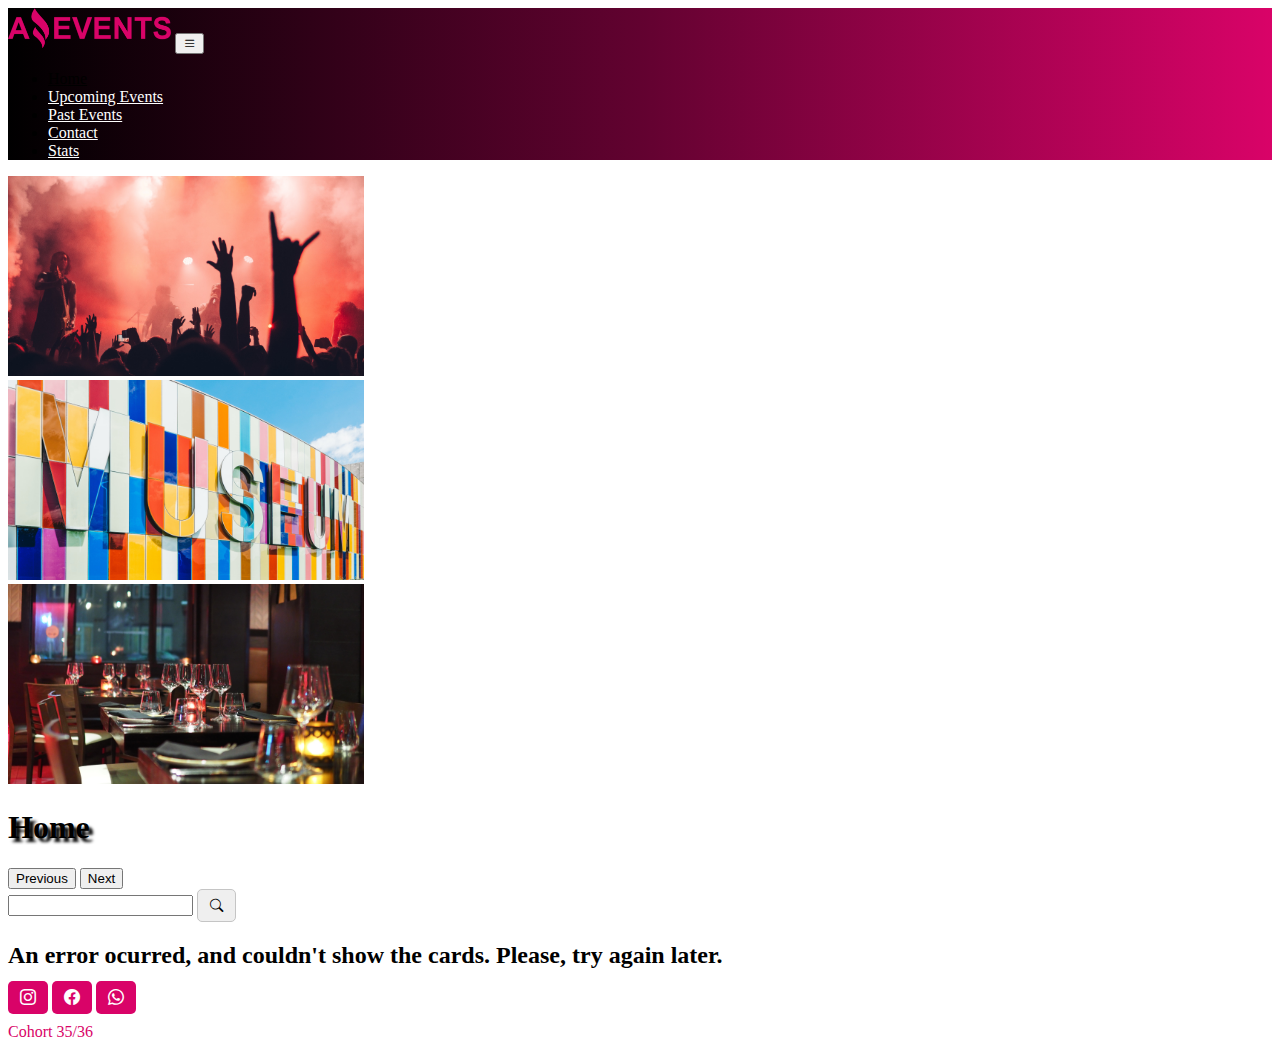
<file: index.html>
<!DOCTYPE html>
<html lang="en" class="h-100">
  <head>
    <meta charset="UTF-8" />
    <meta http-equiv="X-UA-Compatible" content="IE=edge" />
    <meta name="viewport" content="width=device-width, initial-scale=1.0" />
    <title>Amazing events</title>
    <link
      href="https://cdn.jsdelivr.net/npm/bootstrap@5.2.1/dist/css/bootstrap.min.css"
      rel="stylesheet"
      integrity="sha384-iYQeCzEYFbKjA/T2uDLTpkwGzCiq6soy8tYaI1GyVh/UjpbCx/TYkiZhlZB6+fzT"
      crossorigin="anonymous"
    />
    <link
      rel="stylesheet"
      href="https://cdn.jsdelivr.net/npm/bootstrap-icons@1.9.1/font/bootstrap-icons.css"
    />
    <link rel="stylesheet" href="./assets/styles/style.css" />
    <link rel="shortcut icon" href="favicon.ico" type="image/x-icon" />
  </head>
  <body class="d-flex flex-column h-100 bg-light">
    <!-- HEADER -->
    <header>
      <!-- Navbar -->
      <nav class="navbar navbar-expand-lg bg-gradient-pink">
        <div class="container-fluid">
          <a class="navbar-brand" href="#"
            ><img src="./assets/img/logo_amazing_events.png" height="40px"
          /></a>
          <button
            class="navbar-toggler border border-light border-2"
            type="button"
            data-bs-toggle="collapse"
            data-bs-target="#navbarSupportedContent"
            aria-controls="navbarSupportedContent"
            aria-expanded="false"
            aria-label="Toggle navigation"
          >
            <i class="bi bi-list fs-2 text-white"></i>
          </button>
          <div
            class="collapse navbar-collapse justify-content-end"
            id="navbarSupportedContent"
          >
            <ul class="navbar-nav mb-2 mb-lg-0">
              <li class="nav-item me-0 me-lg-3">
                <a
                  class="nav-link btn btn-outline-light fw-semibold border border-2 active rounded-0"
                  aria-current="page"
                  href="#"
                  >Home</a
                >
              </li>
              <li class="nav-item me-0 me-lg-3">
                <a
                  class="nav-link btn btn-outline-light fw-semibold border border-2 rounded-0"
                  href="./upcoming-events.html"
                  >Upcoming Events</a
                >
              </li>
              <li class="nav-item me-0 me-lg-3">
                <a
                  class="nav-link btn btn-outline-light fw-semibold border border-2 rounded-0"
                  href="./past-events.html"
                  >Past Events</a
                >
              </li>
              <li class="nav-item me-0 me-lg-3">
                <a
                  class="nav-link btn btn-outline-light fw-semibold border border-2 rounded-0"
                  href="./contact.html"
                  >Contact</a
                >
              </li>

              <li class="nav-item me-0 me-lg-3">
                <a
                  class="nav-link btn btn-outline-light fw-semibold border border-2 rounded-0"
                  href="./stats.html"
                  >Stats</a
                >
              </li>
            </ul>
          </div>
        </div>
      </nav>

      <!-- Carrousel --->
      <div
        id="carouselBannerControls"
        class="carousel slide"
        data-bs-ride="carousel"
      >
        <div class="carousel-inner">
          <div class="carousel-item active">
            <img
              src="./assets/img/banner-concierto.jpg"
              class="d-block w-100"
              alt="rock concert"
            />
          </div>
          <div class="carousel-item">
            <img
              src="./assets/img/banner-museo.jpg"
              class="d-block w-100"
              alt="Museum"
            />
          </div>
          <div class="carousel-item">
            <img
              src="./assets/img/banner-restaurant.jpg"
              class="d-block w-100"
              alt="Restaurant"
            />
          </div>
          <h1
            class="position-absolute top-50 start-50 translate-middle text-white text-shadow-black"
          >
            Home
          </h1>
        </div>
        <button
          class="carousel-control-prev"
          type="button"
          data-bs-target="#carouselBannerControls"
          data-bs-slide="prev"
        >
          <span class="carousel-control-prev-icon" aria-hidden="true"></span>
          <span class="visually-hidden">Previous</span>
        </button>
        <button
          class="carousel-control-next"
          type="button"
          data-bs-target="#carouselBannerControls"
          data-bs-slide="next"
        >
          <span class="carousel-control-next-icon" aria-hidden="true"></span>
          <span class="visually-hidden">Next</span>
        </button>
      </div>
    </header>
    <!-- MAIN -->
    <main class="flex-grow-1 container py-4">
      <!-- Form -->
      <div class="row mb-5">
        <!-- Checkboxs -->
        <div
          id="js-checkbox-container"
          class="col-md-8 d-flex flex-wrap gap-1 mb-3"
        ></div>
        <!-- Search -->
        <div class="col">
          <div class="input-group">
            <input
              type="text"
              name="search"
              class="form-control"
              id="js-search-input"
            />
            <button class="btn-outline-pink" id="js-search-button">
              <i class="bi bi-search"></i>
            </button>
          </div>
        </div>
      </div>
      <!-- Cards -->
      <div
        class="row row-cols-1 row-cols-md-2 row-cols-lg-3 row-cols-xl-4 g-4 mb-5"
        id="card-container"
      ></div>
    </main>
    <!-- FOOTER -->
    <footer class="bg-dark py-3">
      <nav class="navbar">
        <div class="container-fluid g-3">
          <div class="mb-3 mb-sm-0">
            <a href="#" class="btn-pink fs-5 rounded-circle"
              ><i class="bi bi-instagram text-white"></i
            ></a>
            <a href="#" class="btn-pink fs-5 rounded-circle mx-4"
              ><i class="bi bi-facebook text-white"></i
            ></a>
            <a href="#" class="btn-pink fs-5 rounded-circle"
              ><i class="bi bi-whatsapp text-white"></i
            ></a>
          </div>
          <p class="fs-5 my-auto text-pink">Cohort 35/36</p>
        </div>
      </nav>
    </footer>
    <script
      src="https://cdn.jsdelivr.net/npm/bootstrap@5.2.1/dist/js/bootstrap.bundle.min.js"
      integrity="sha384-u1OknCvxWvY5kfmNBILK2hRnQC3Pr17a+RTT6rIHI7NnikvbZlHgTPOOmMi466C8"
      crossorigin="anonymous"
    ></script>
    <script src="./assets/js/home.js"></script>
  </body>
</html>
</file>
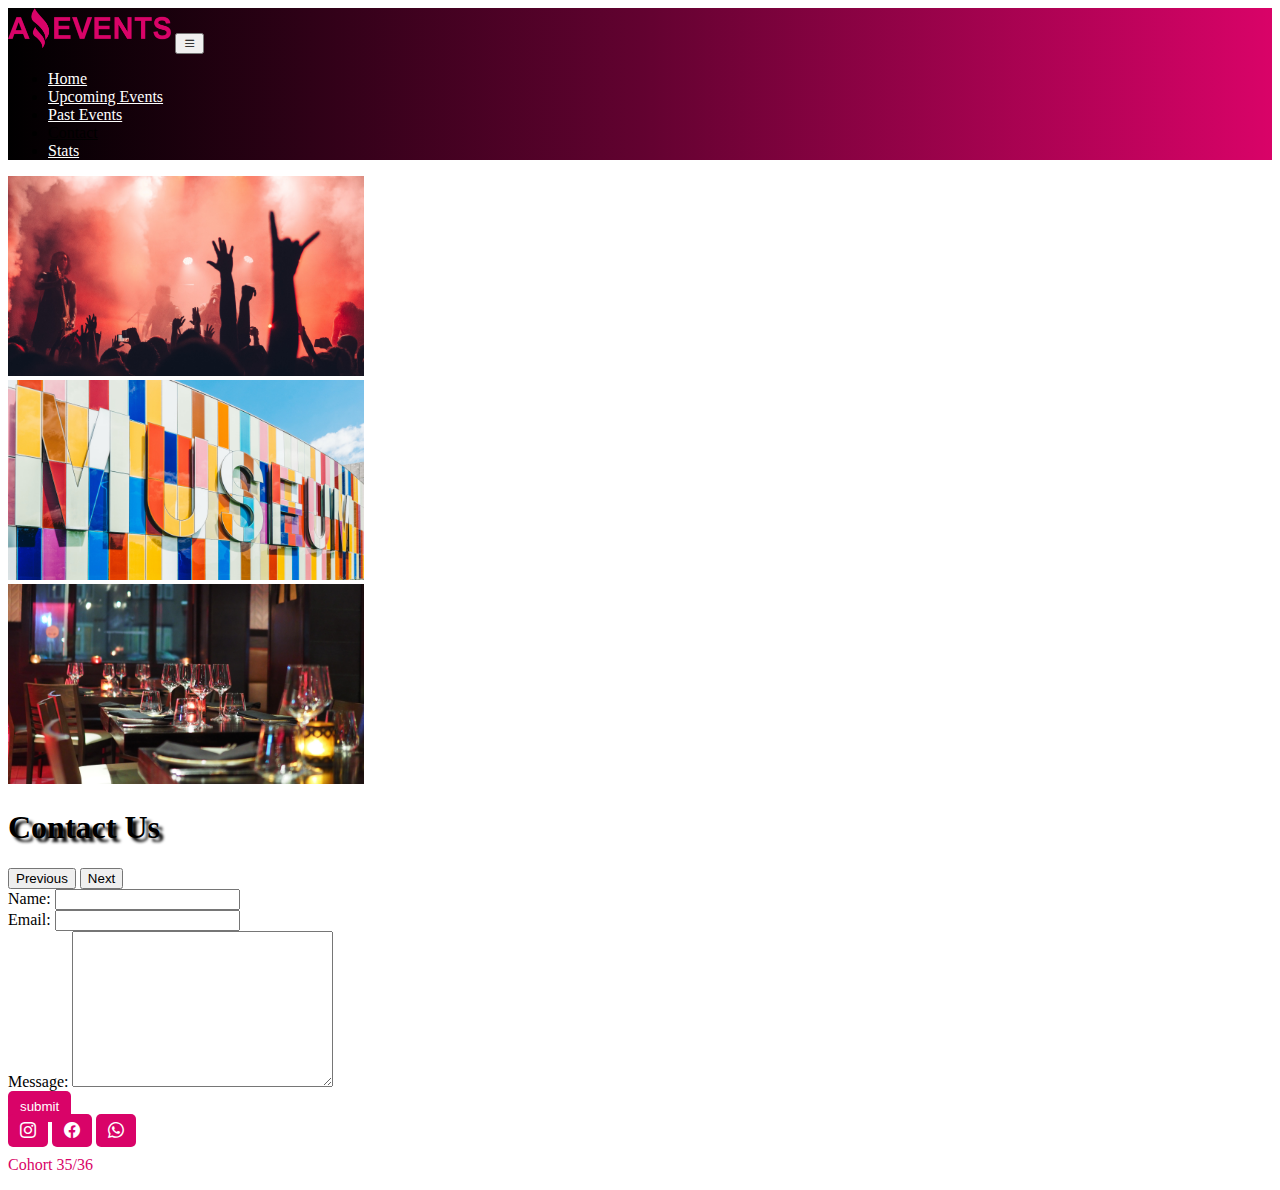
<file: contact.html>
<!DOCTYPE html>
<html lang="en" class="h-100">
  <head>
    <meta charset="UTF-8" />
    <meta http-equiv="X-UA-Compatible" content="IE=edge" />
    <meta name="viewport" content="width=device-width, initial-scale=1.0" />
    <title>Contact</title>
    <link
      href="https://cdn.jsdelivr.net/npm/bootstrap@5.2.1/dist/css/bootstrap.min.css"
      rel="stylesheet"
      integrity="sha384-iYQeCzEYFbKjA/T2uDLTpkwGzCiq6soy8tYaI1GyVh/UjpbCx/TYkiZhlZB6+fzT"
      crossorigin="anonymous"
    />
    <link
      rel="stylesheet"
      href="https://cdn.jsdelivr.net/npm/bootstrap-icons@1.9.1/font/bootstrap-icons.css"
    />
    <link rel="stylesheet" href="./assets/styles/style.css" />
    <link rel="shortcut icon" href="favicon.ico" type="image/x-icon" />
  </head>
  <body class="d-flex flex-column h-100 bg-light">
    <!-- HEADER -->
    <header>
      <!-- Navbar -->
      <nav class="navbar navbar-expand-lg bg-gradient-pink">
        <div class="container-fluid">
          <a class="navbar-brand" href="./index.html"
            ><img src="./assets/img/logo_amazing_events.png" height="40px"
          /></a>
          <button
            class="navbar-toggler border border-light border-2"
            type="button"
            data-bs-toggle="collapse"
            data-bs-target="#navbarSupportedContent"
            aria-controls="navbarSupportedContent"
            aria-expanded="false"
            aria-label="Toggle navigation"
          >
            <i class="bi bi-list fs-2 text-white"></i>
          </button>
          <div
            class="collapse navbar-collapse justify-content-end"
            id="navbarSupportedContent"
          >
            <ul class="navbar-nav mb-2 mb-lg-0">
              <li class="nav-item me-0 me-lg-3">
                <a
                  class="nav-link btn btn-outline-light fw-semibold border border-2 rounded-0"
                  href="./index.html"
                  >Home</a
                >
              </li>
              <li class="nav-item me-0 me-lg-3">
                <a
                  class="nav-link btn btn-outline-light fw-semibold border border-2 rounded-0"
                  href="./upcoming-events.html"
                  >Upcoming Events</a
                >
              </li>
              <li class="nav-item me-0 me-lg-3">
                <a
                  class="nav-link btn btn-outline-light fw-semibold border border-2 rounded-0"
                  href="./past-events.html"
                  >Past Events</a
                >
              </li>
              <li class="nav-item me-0 me-lg-3">
                <a
                  class="nav-link btn btn-outline-light fw-semibold border border-2 active rounded-0"
                  aria-current="page"
                  href="#"
                  >Contact</a
                >
              </li>

              <li class="nav-item me-0 me-lg-3">
                <a
                  class="nav-link btn btn-outline-light fw-semibold border border-2 rounded-0"
                  href="./stats.html"
                  >Stats</a
                >
              </li>
            </ul>
          </div>
        </div>
      </nav>

      <!-- Carrousel --->
      <div
        id="carouselBannerControls"
        class="carousel slide"
        data-bs-ride="carousel"
      >
        <div class="carousel-inner">
          <div class="carousel-item active">
            <img
              src="./assets/img/banner-concierto.jpg"
              class="d-block w-100"
              alt="rock concert"
            />
          </div>
          <div class="carousel-item">
            <img
              src="./assets/img/banner-museo.jpg"
              class="d-block w-100"
              alt="Museum"
            />
          </div>
          <div class="carousel-item">
            <img
              src="./assets/img/banner-restaurant.jpg"
              class="d-block w-100"
              alt="Restaurant"
            />
          </div>
          <h1
            class="position-absolute top-50 start-50 translate-middle text-white text-shadow-black"
          >
            Contact Us
          </h1>
        </div>
        <button
          class="carousel-control-prev"
          type="button"
          data-bs-target="#carouselBannerControls"
          data-bs-slide="prev"
        >
          <span class="carousel-control-prev-icon" aria-hidden="true"></span>
          <span class="visually-hidden">Previous</span>
        </button>
        <button
          class="carousel-control-next"
          type="button"
          data-bs-target="#carouselBannerControls"
          data-bs-slide="next"
        >
          <span class="carousel-control-next-icon" aria-hidden="true"></span>
          <span class="visually-hidden">Next</span>
        </button>
      </div>
    </header>
    <!-- MAIN -->
    <main class="flex-grow-1 container py-4">
      <form action="" class="w-75 mx-auto">
        <div class="mb-2">
          <label for="inputName" class="form-label">Name:</label>
          <input type="text" id="inputName" name="name" class="form-control" />
        </div>
        <div class="mb-2">
          <label for="inputEmail" class="form-label">Email:</label>
          <input
            type="email"
            id="inputEmail"
            name="email"
            class="form-control"
          />
        </div>
        <div class="mb-2">
          <label for="messageText" class="form-label">Message:</label>
          <textarea
            name="messageText"
            id="messageText"
            class="form-control"
            cols="30"
            rows="10"
          ></textarea>
        </div>

        <button type="submit" class="btn-pink d-block ms-auto">submit</button>
      </form>
    </main>
    <!-- FOOTER -->
    <footer class="bg-dark py-3">
      <nav class="navbar">
        <div class="container-fluid g-3">
          <div class="mb-3 mb-sm-0">
            <a href="#" class="btn-pink fs-5 rounded-circle"
              ><i class="bi bi-instagram text-white"></i
            ></a>
            <a href="#" class="btn-pink fs-5 rounded-circle mx-4"
              ><i class="bi bi-facebook text-white"></i
            ></a>
            <a href="#" class="btn-pink fs-5 rounded-circle"
              ><i class="bi bi-whatsapp text-white"></i
            ></a>
          </div>
          <p class="fs-5 my-auto text-pink">Cohort 35/36</p>
        </div>
      </nav>
    </footer>
    <script
      src="https://cdn.jsdelivr.net/npm/bootstrap@5.2.1/dist/js/bootstrap.bundle.min.js"
      integrity="sha384-u1OknCvxWvY5kfmNBILK2hRnQC3Pr17a+RTT6rIHI7NnikvbZlHgTPOOmMi466C8"
      crossorigin="anonymous"
    ></script>
  </body>
</html>
</file>
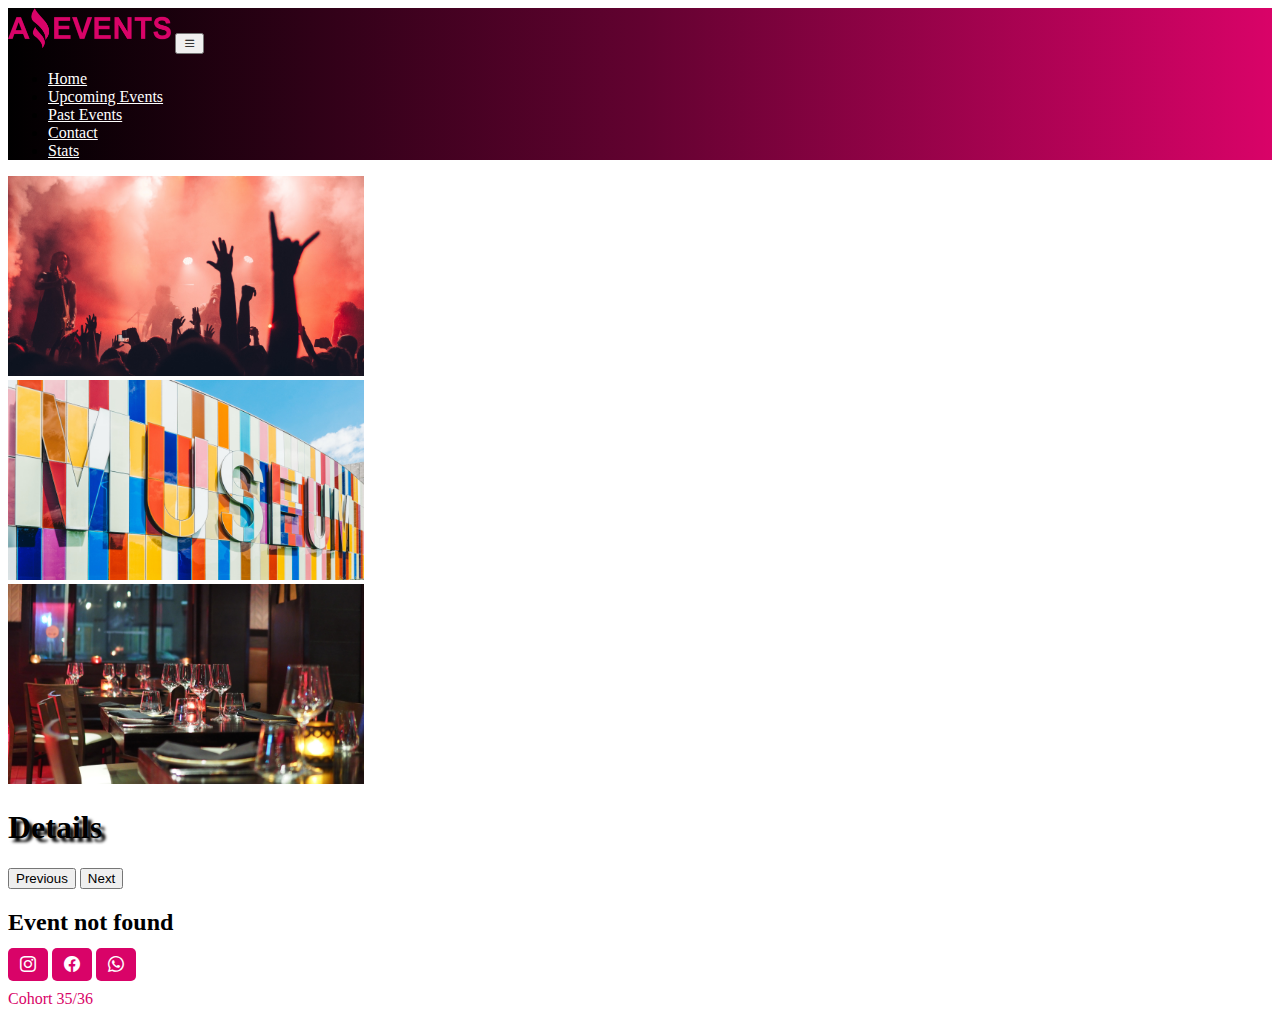
<file: details.html>
<!DOCTYPE html>
<html lang="en" class="h-100">
  <head>
    <meta charset="UTF-8" />
    <meta http-equiv="X-UA-Compatible" content="IE=edge" />
    <meta name="viewport" content="width=device-width, initial-scale=1.0" />
    <title>Loading...</title>
    <link
      href="https://cdn.jsdelivr.net/npm/bootstrap@5.2.1/dist/css/bootstrap.min.css"
      rel="stylesheet"
      integrity="sha384-iYQeCzEYFbKjA/T2uDLTpkwGzCiq6soy8tYaI1GyVh/UjpbCx/TYkiZhlZB6+fzT"
      crossorigin="anonymous"
    />
    <link
      rel="stylesheet"
      href="https://cdn.jsdelivr.net/npm/bootstrap-icons@1.9.1/font/bootstrap-icons.css"
    />
    <link rel="stylesheet" href="./assets/styles/style.css" />
    <link rel="shortcut icon" href="favicon.ico" type="image/x-icon" />
  </head>
  <body class="d-flex flex-column h-100 bg-light">
    <!-- HEADER -->
    <header>
      <!-- Navbar -->
      <nav class="navbar navbar-expand-lg bg-gradient-pink">
        <div class="container-fluid">
          <a class="navbar-brand" href="./index.html"
            ><img src="./assets/img/logo_amazing_events.png" height="40px"
          /></a>
          <button
            class="navbar-toggler border border-light border-2"
            type="button"
            data-bs-toggle="collapse"
            data-bs-target="#navbarSupportedContent"
            aria-controls="navbarSupportedContent"
            aria-expanded="false"
            aria-label="Toggle navigation"
          >
            <i class="bi bi-list fs-2 text-white"></i>
          </button>
          <div
            class="collapse navbar-collapse justify-content-end"
            id="navbarSupportedContent"
          >
            <ul class="navbar-nav mb-2 mb-lg-0">
              <li class="nav-item me-0 me-lg-3">
                <a
                  class="nav-link btn btn-outline-light fw-semibold border border-2 rounded-0"
                  href="./index.html"
                  >Home</a
                >
              </li>
              <li class="nav-item me-0 me-lg-3">
                <a
                  class="nav-link btn btn-outline-light fw-semibold border border-2 rounded-0"
                  href="./upcoming-events.html"
                  >Upcoming Events</a
                >
              </li>
              <li class="nav-item me-0 me-lg-3">
                <a
                  class="nav-link btn btn-outline-light fw-semibold border border-2 rounded-0"
                  href="./past-events.html"
                  >Past Events</a
                >
              </li>
              <li class="nav-item me-0 me-lg-3">
                <a
                  class="nav-link btn btn-outline-light fw-semibold border border-2 rounded-0"
                  href="./contact.html"
                  >Contact</a
                >
              </li>

              <li class="nav-item me-0 me-lg-3">
                <a
                  class="nav-link btn btn-outline-light fw-semibold border border-2 rounded-0"
                  href="./stats.html"
                  >Stats</a
                >
              </li>
            </ul>
          </div>
        </div>
      </nav>

      <!-- Carrousel --->
      <div
        id="carouselBannerControls"
        class="carousel slide"
        data-bs-ride="carousel"
      >
        <div class="carousel-inner">
          <div class="carousel-item active">
            <img
              src="./assets/img/banner-concierto.jpg"
              class="d-block w-100"
              alt="rock concert"
            />
          </div>
          <div class="carousel-item">
            <img
              src="./assets/img/banner-museo.jpg"
              class="d-block w-100"
              alt="Museum"
            />
          </div>
          <div class="carousel-item">
            <img
              src="./assets/img/banner-restaurant.jpg"
              class="d-block w-100"
              alt="Restaurant"
            />
          </div>
          <h1
            class="position-absolute top-50 start-50 translate-middle text-white text-shadow-black"
          >
            Details
          </h1>
        </div>
        <button
          class="carousel-control-prev"
          type="button"
          data-bs-target="#carouselBannerControls"
          data-bs-slide="prev"
        >
          <span class="carousel-control-prev-icon" aria-hidden="true"></span>
          <span class="visually-hidden">Previous</span>
        </button>
        <button
          class="carousel-control-next"
          type="button"
          data-bs-target="#carouselBannerControls"
          data-bs-slide="next"
        >
          <span class="carousel-control-next-icon" aria-hidden="true"></span>
          <span class="visually-hidden">Next</span>
        </button>
      </div>
    </header>
    <!-- MAIN -->
    <main
      id="js-detail-container"
      class="flex-grow-1 container py-4 d-flex"
    ></main>
    <!-- FOOTER -->
    <footer class="bg-dark py-3">
      <nav class="navbar">
        <div class="container-fluid g-3">
          <div class="mb-3 mb-sm-0">
            <a href="#" class="btn-pink fs-5 rounded-circle"
              ><i class="bi bi-instagram text-white"></i
            ></a>
            <a href="#" class="btn-pink fs-5 rounded-circle mx-4"
              ><i class="bi bi-facebook text-white"></i
            ></a>
            <a href="#" class="btn-pink fs-5 rounded-circle"
              ><i class="bi bi-whatsapp text-white"></i
            ></a>
          </div>
          <p class="fs-5 my-auto text-pink">Cohort 35/36</p>
        </div>
      </nav>
    </footer>
    <script
      src="https://cdn.jsdelivr.net/npm/bootstrap@5.2.1/dist/js/bootstrap.bundle.min.js"
      integrity="sha384-u1OknCvxWvY5kfmNBILK2hRnQC3Pr17a+RTT6rIHI7NnikvbZlHgTPOOmMi466C8"
      crossorigin="anonymous"
    ></script>
    <script src="./assets/js/details.js"></script>
  </body>
</html>
</file>
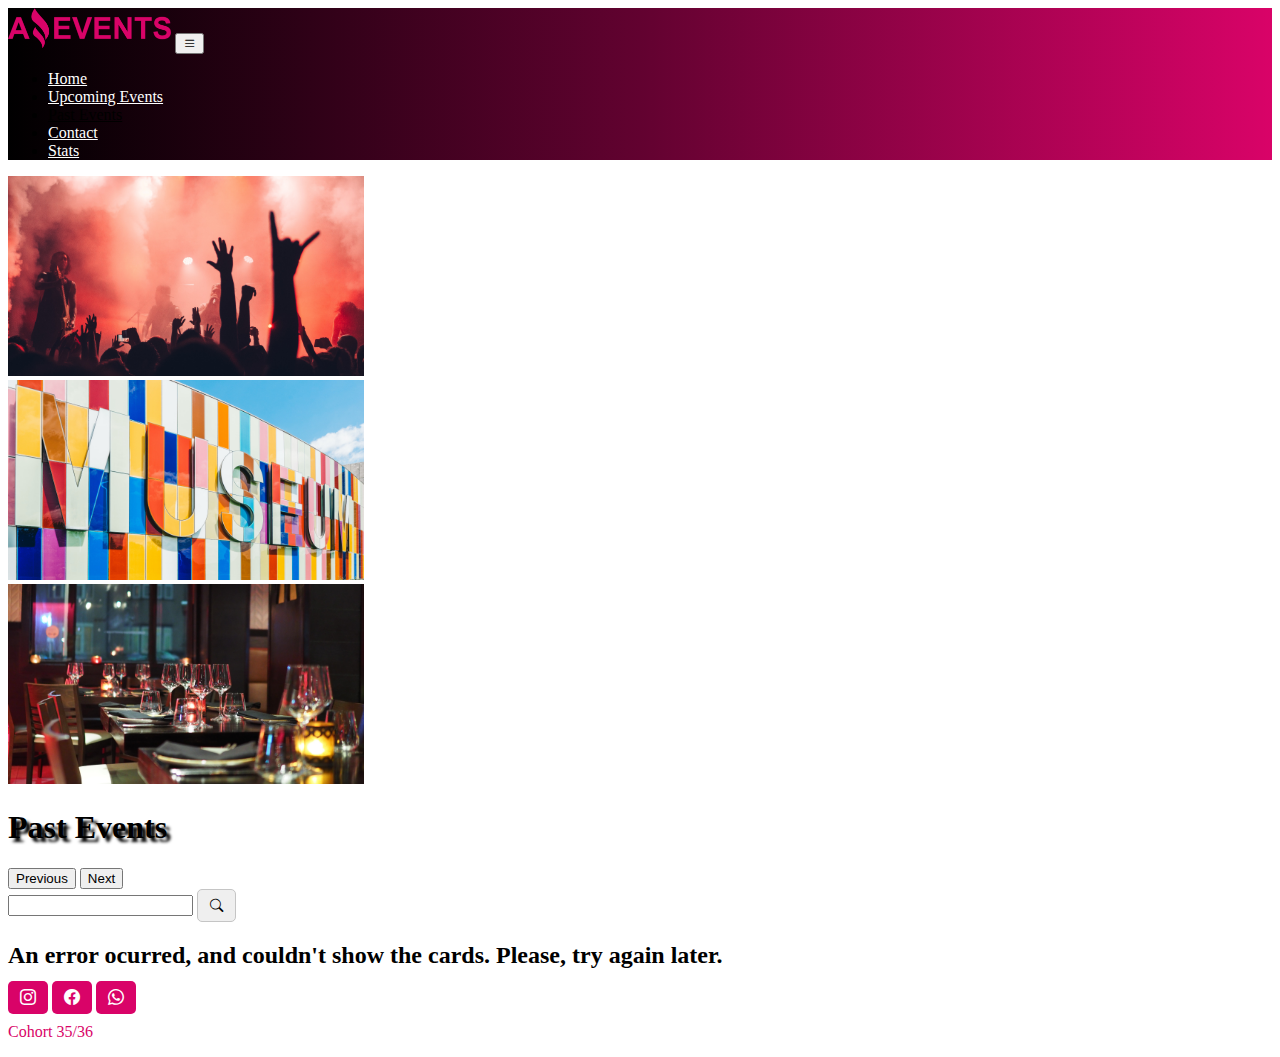
<file: past-events.html>
<!DOCTYPE html>
<html lang="en" class="h-100">
  <head>
    <meta charset="UTF-8" />
    <meta http-equiv="X-UA-Compatible" content="IE=edge" />
    <meta name="viewport" content="width=device-width, initial-scale=1.0" />
    <title>Past Events</title>
    <link
      href="https://cdn.jsdelivr.net/npm/bootstrap@5.2.1/dist/css/bootstrap.min.css"
      rel="stylesheet"
      integrity="sha384-iYQeCzEYFbKjA/T2uDLTpkwGzCiq6soy8tYaI1GyVh/UjpbCx/TYkiZhlZB6+fzT"
      crossorigin="anonymous"
    />
    <link
      rel="stylesheet"
      href="https://cdn.jsdelivr.net/npm/bootstrap-icons@1.9.1/font/bootstrap-icons.css"
    />
    <link rel="stylesheet" href="./assets/styles/style.css" />
    <link rel="shortcut icon" href="favicon.ico" type="image/x-icon" />
  </head>
  <body class="d-flex flex-column h-100 bg-light">
    <!-- HEADER -->
    <header>
      <!-- Navbar -->
      <nav class="navbar navbar-expand-lg bg-gradient-pink">
        <div class="container-fluid">
          <a class="navbar-brand" href="./index.html"
            ><img src="./assets/img/logo_amazing_events.png" height="40px"
          /></a>
          <button
            class="navbar-toggler border border-light border-2"
            type="button"
            data-bs-toggle="collapse"
            data-bs-target="#navbarSupportedContent"
            aria-controls="navbarSupportedContent"
            aria-expanded="false"
            aria-label="Toggle navigation"
          >
            <i class="bi bi-list fs-2 text-white"></i>
          </button>
          <div
            class="collapse navbar-collapse justify-content-end"
            id="navbarSupportedContent"
          >
            <ul class="navbar-nav mb-2 mb-lg-0">
              <li class="nav-item me-0 me-lg-3">
                <a
                  class="nav-link btn btn-outline-light fw-semibold border border-2 rounded-0"
                  href="./index.html"
                  >Home</a
                >
              </li>
              <li class="nav-item me-0 me-lg-3">
                <a
                  class="nav-link btn btn-outline-light fw-semibold border border-2 rounded-0"
                  href="./upcoming-events.html"
                  >Upcoming Events</a
                >
              </li>
              <li class="nav-item me-0 me-lg-3">
                <a
                  class="nav-link btn btn-outline-light fw-semibold border border-2 active rounded-0"
                  aria-current="page"
                  href="#"
                  >Past Events</a
                >
              </li>
              <li class="nav-item me-0 me-lg-3">
                <a
                  class="nav-link btn btn-outline-light fw-semibold border border-2 rounded-0"
                  href="./contact.html"
                  >Contact</a
                >
              </li>

              <li class="nav-item me-0 me-lg-3">
                <a
                  class="nav-link btn btn-outline-light fw-semibold border border-2 rounded-0"
                  href="./stats.html"
                  >Stats</a
                >
              </li>
            </ul>
          </div>
        </div>
      </nav>

      <!-- Carrousel --->
      <div
        id="carouselBannerControls"
        class="carousel slide"
        data-bs-ride="carousel"
      >
        <div class="carousel-inner">
          <div class="carousel-item active">
            <img
              src="./assets/img/banner-concierto.jpg"
              class="d-block w-100"
              alt="rock concert"
            />
          </div>
          <div class="carousel-item">
            <img
              src="./assets/img/banner-museo.jpg"
              class="d-block w-100"
              alt="Museum"
            />
          </div>
          <div class="carousel-item">
            <img
              src="./assets/img/banner-restaurant.jpg"
              class="d-block w-100"
              alt="Restaurant"
            />
          </div>
          <h1
            class="position-absolute top-50 start-50 translate-middle text-white text-shadow-black text-center"
          >
            Past Events
          </h1>
        </div>
        <button
          class="carousel-control-prev"
          type="button"
          data-bs-target="#carouselBannerControls"
          data-bs-slide="prev"
        >
          <span class="carousel-control-prev-icon" aria-hidden="true"></span>
          <span class="visually-hidden">Previous</span>
        </button>
        <button
          class="carousel-control-next"
          type="button"
          data-bs-target="#carouselBannerControls"
          data-bs-slide="next"
        >
          <span class="carousel-control-next-icon" aria-hidden="true"></span>
          <span class="visually-hidden">Next</span>
        </button>
      </div>
    </header>
    <!-- MAIN -->
    <main class="flex-grow-1 container py-4">
      <!-- Form -->
      <div class="row mb-5">
        <!-- Checkboxs -->
        <div
          id="js-checkbox-container"
          class="col-md-8 d-flex flex-wrap gap-1 mb-3"
        ></div>
        <!-- Search -->
        <div class="col">
          <div class="input-group">
            <input
              id="js-search-input"
              type="text"
              name="search"
              class="form-control"
            />
            <button id="js-search-button" class="btn-outline-pink">
              <i class="bi bi-search"></i>
            </button>
          </div>
        </div>
      </div>
      <!-- Cards -->
      <div
        class="row row-cols-1 row-cols-md-2 row-cols-lg-3 row-cols-xl-4 g-4 mb-5"
        id="card-container"
      ></div>
    </main>
    <!-- FOOTER -->
    <footer class="bg-dark py-3">
      <nav class="navbar">
        <div class="container-fluid g-3">
          <div class="mb-3 mb-sm-0">
            <a href="#" class="btn-pink fs-5 rounded-circle"
              ><i class="bi bi-instagram text-white"></i
            ></a>
            <a href="#" class="btn-pink fs-5 rounded-circle mx-4"
              ><i class="bi bi-facebook text-white"></i
            ></a>
            <a href="#" class="btn-pink fs-5 rounded-circle"
              ><i class="bi bi-whatsapp text-white"></i
            ></a>
          </div>
          <p class="fs-5 my-auto text-pink">Cohort 35/36</p>
        </div>
      </nav>
    </footer>
    <script
      src="https://cdn.jsdelivr.net/npm/bootstrap@5.2.1/dist/js/bootstrap.bundle.min.js"
      integrity="sha384-u1OknCvxWvY5kfmNBILK2hRnQC3Pr17a+RTT6rIHI7NnikvbZlHgTPOOmMi466C8"
      crossorigin="anonymous"
    ></script>
    <script src="./assets/js/past-events.js"></script>
  </body>
</html>
</file>
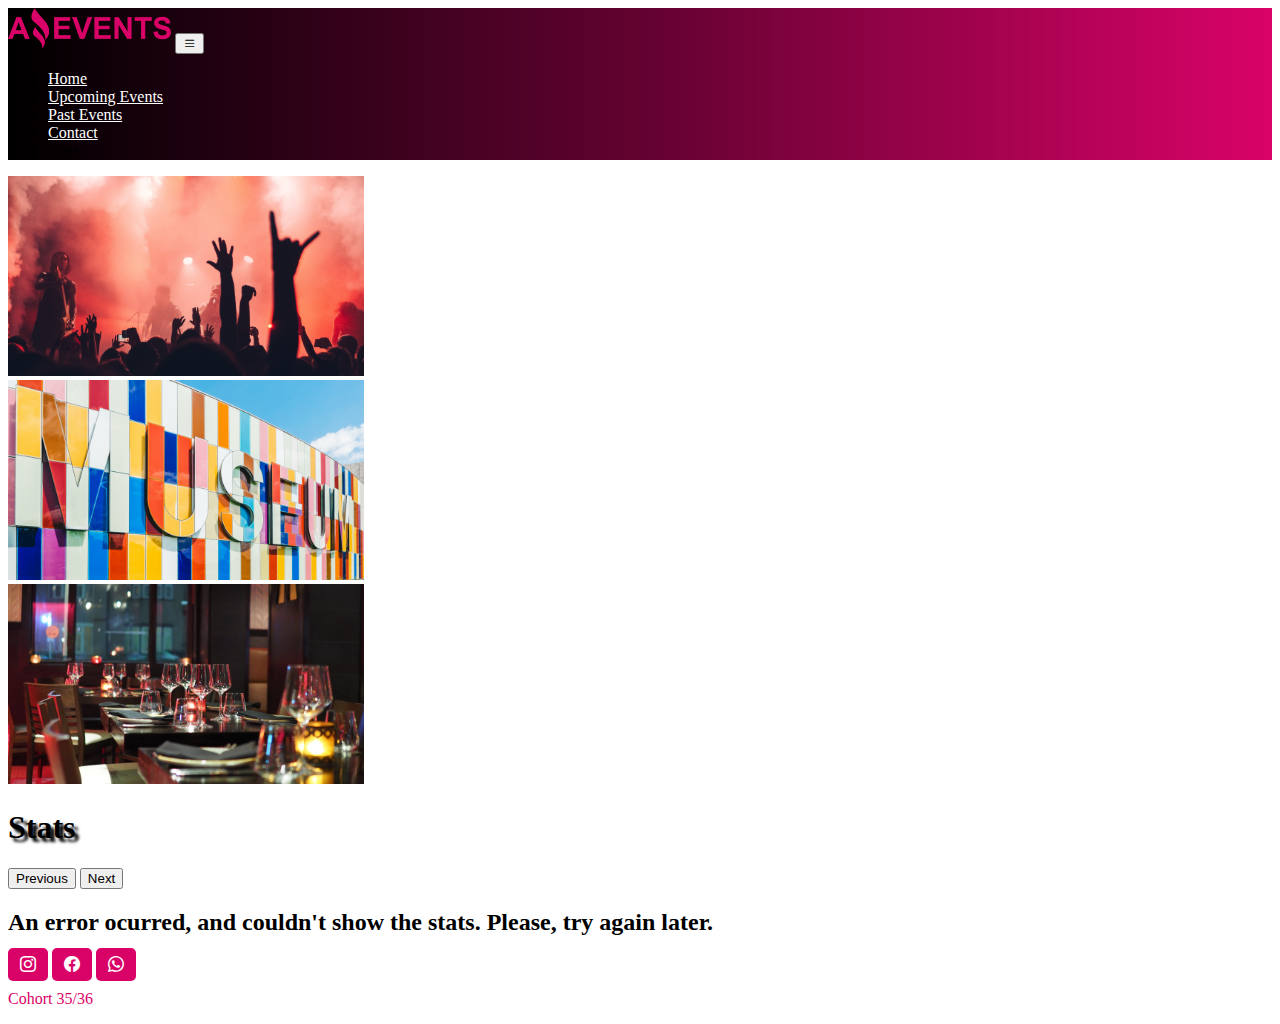
<file: stats.html>
<!DOCTYPE html>
<html lang="en" class="h-100">
  <head>
    <meta charset="UTF-8" />
    <meta http-equiv="X-UA-Compatible" content="IE=edge" />
    <meta name="viewport" content="width=device-width, initial-scale=1.0" />
    <title>Stats</title>
    <link
      href="https://cdn.jsdelivr.net/npm/bootstrap@5.2.1/dist/css/bootstrap.min.css"
      rel="stylesheet"
      integrity="sha384-iYQeCzEYFbKjA/T2uDLTpkwGzCiq6soy8tYaI1GyVh/UjpbCx/TYkiZhlZB6+fzT"
      crossorigin="anonymous"
    />
    <link rel="stylesheet" href="https://cdn.jsdelivr.net/npm/bootstrap-icons@1.9.1/font/bootstrap-icons.css" />
    <link rel="stylesheet" href="./assets/styles/style.css" />
    <link rel="shortcut icon" href="favicon.ico" type="image/x-icon" />
  </head>
  <body class="d-flex flex-column h-100 bg-light">
    <!-- HEADER -->
    <header>
      <!-- Navbar -->
      <nav class="navbar navbar-expand-lg bg-gradient-pink">
        <div class="container-fluid">
          <a class="navbar-brand" href="./index.html"
            ><img src="./assets/img/logo_amazing_events.png" height="40px"
          /></a>
          <button
            class="navbar-toggler border border-light border-2"
            type="button"
            data-bs-toggle="collapse"
            data-bs-target="#navbarSupportedContent"
            aria-controls="navbarSupportedContent"
            aria-expanded="false"
            aria-label="Toggle navigation"
          >
            <i class="bi bi-list fs-2 text-white"></i>
          </button>
          <div class="collapse navbar-collapse justify-content-end" id="navbarSupportedContent">
            <ul class="navbar-nav mb-2 mb-lg-0">
              <li class="nav-item me-0 me-lg-3">
                <a class="nav-link btn btn-outline-light fw-semibold border border-2 rounded-0" href="./index.html"
                  >Home</a
                >
              </li>
              <li class="nav-item me-0 me-lg-3">
                <a
                  class="nav-link btn btn-outline-light fw-semibold border border-2 rounded-0"
                  href="./upcoming-events.html"
                  >Upcoming Events</a
                >
              </li>
              <li class="nav-item me-0 me-lg-3">
                <a
                  class="nav-link btn btn-outline-light fw-semibold border border-2 rounded-0"
                  href="./past-events.html"
                  >Past Events</a
                >
              </li>
              <li class="nav-item me-0 me-lg-3">
                <a class="nav-link btn btn-outline-light fw-semibold border border-2 rounded-0" href="./contact.html"
                  >Contact</a
                >
              </li>

              <li class="nav-item me-0 me-lg-3">
                <a
                  class="nav-link btn btn-outline-light fw-semibold border border-2 active rounded-0"
                  aria-current="page"
                  href="#"
                  >Stats</a
                >
              </li>
            </ul>
          </div>
        </div>
      </nav>

      <!-- Carrousel --->
      <div id="carouselBannerControls" class="carousel slide" data-bs-ride="carousel">
        <div class="carousel-inner">
          <div class="carousel-item active">
            <img src="./assets/img/banner-concierto.jpg" class="d-block w-100" alt="rock concert" />
          </div>
          <div class="carousel-item">
            <img src="./assets/img/banner-museo.jpg" class="d-block w-100" alt="Museum" />
          </div>
          <div class="carousel-item">
            <img src="./assets/img/banner-restaurant.jpg" class="d-block w-100" alt="Restaurant" />
          </div>
          <h1 class="position-absolute top-50 start-50 translate-middle text-white text-shadow-black">Stats</h1>
        </div>
        <button
          class="carousel-control-prev"
          type="button"
          data-bs-target="#carouselBannerControls"
          data-bs-slide="prev"
        >
          <span class="carousel-control-prev-icon" aria-hidden="true"></span>
          <span class="visually-hidden">Previous</span>
        </button>
        <button
          class="carousel-control-next"
          type="button"
          data-bs-target="#carouselBannerControls"
          data-bs-slide="next"
        >
          <span class="carousel-control-next-icon" aria-hidden="true"></span>
          <span class="visually-hidden">Next</span>
        </button>
      </div>
    </header>
    <!-- MAIN -->
    <main id="js-stats-main" class="flex-grow-1 container py-4">
      <div class="table-responsive-sm">
        <table class="table table-bordered border-dark">
          <tbody id="js-events-statistics">
            <tr class="bg-pink">
              <th colspan="3" class="h2 text-white">Events statistics</th>
            </tr>
            <tr class="table-active">
              <th scope="col">Event with the highest percentage of attendance</th>
              <th scope="col">Event with the highest percentage of attendance</th>
              <th scope="col">Event with larger capacity</th>
            </tr>
          </tbody>

          <tbody id="js-upcoming-events-statistics">
            <tr class="bg-pink">
              <th colspan="3" class="h2 text-white">Upcoming events statistics by category</th>
            </tr>
            <tr class="table-active">
              <th scope="col">Categories</th>
              <th scope="col">Revenues</th>
              <th scope="col">Percentage of attendance</th>
            </tr>
          </tbody>

          <tbody id="js-past-events-statistics">
            <tr class="bg-pink">
              <th colspan="3" class="h2 text-white">Past events statistics by category</th>
            </tr>
            <tr class="table-active">
              <th scope="col">Categories</th>
              <th scope="col">Revenues</th>
              <th scope="col">Percentage of attendance</th>
            </tr>
          </tbody>
        </table>
      </div>
    </main>
    <!-- FOOTER -->
    <footer class="bg-dark py-3">
      <nav class="navbar">
        <div class="container-fluid g-3">
          <div class="mb-3 mb-sm-0">
            <a href="#" class="btn-pink fs-5 rounded-circle"><i class="bi bi-instagram text-white"></i></a>
            <a href="#" class="btn-pink fs-5 rounded-circle mx-4"><i class="bi bi-facebook text-white"></i></a>
            <a href="#" class="btn-pink fs-5 rounded-circle"><i class="bi bi-whatsapp text-white"></i></a>
          </div>
          <p class="fs-5 my-auto text-pink">Cohort 35/36</p>
        </div>
      </nav>
    </footer>
    <script
      src="https://cdn.jsdelivr.net/npm/bootstrap@5.2.1/dist/js/bootstrap.bundle.min.js"
      integrity="sha384-u1OknCvxWvY5kfmNBILK2hRnQC3Pr17a+RTT6rIHI7NnikvbZlHgTPOOmMi466C8"
      crossorigin="anonymous"
    ></script>
    <script src="./assets/js/stats.js"></script>
  </body>
</html>
</file>
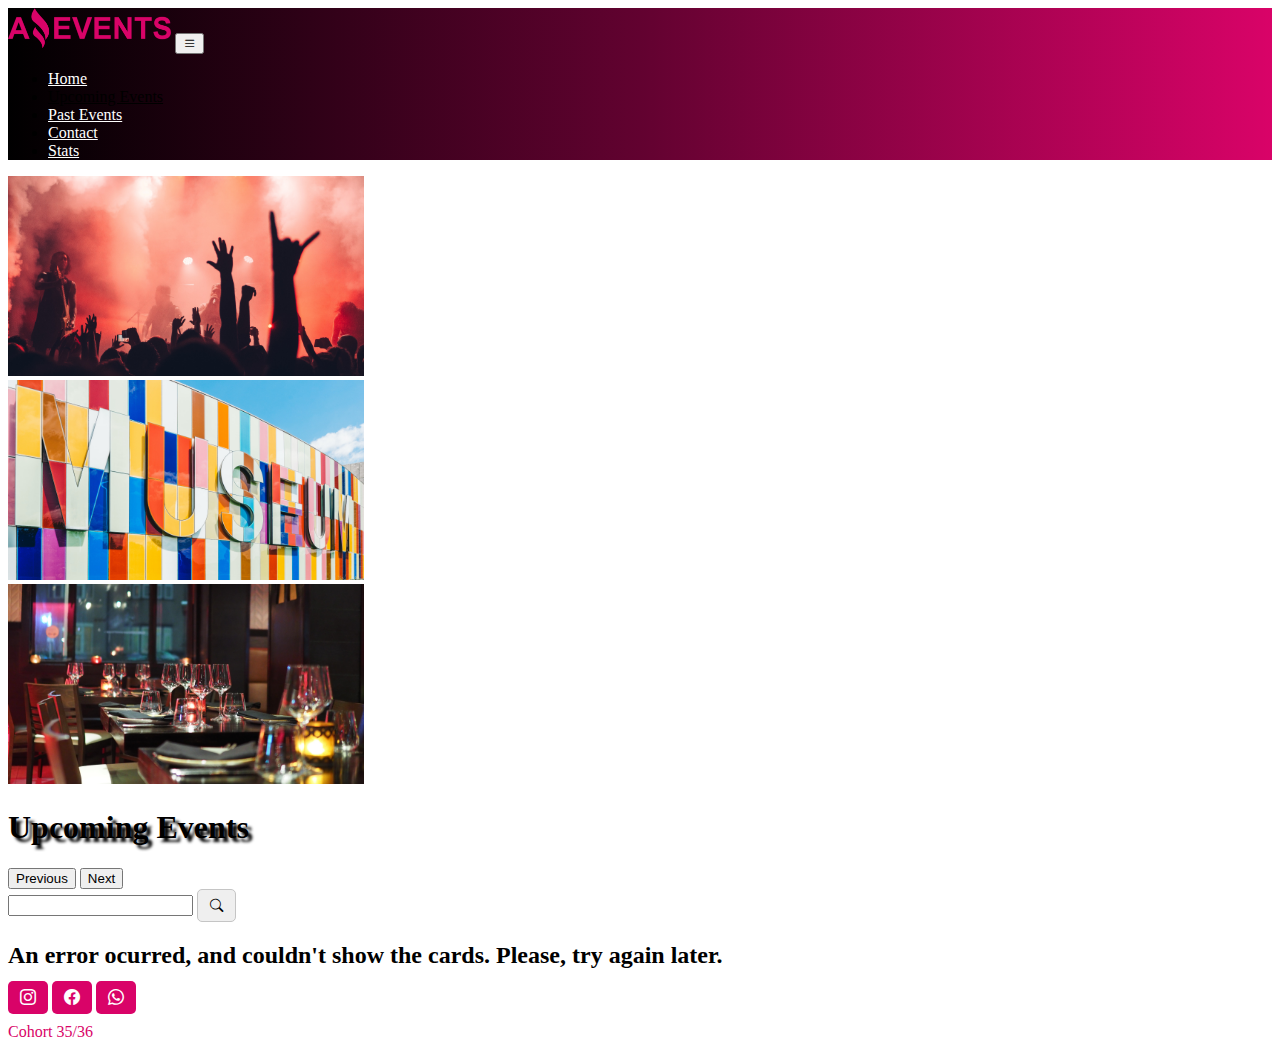
<file: upcoming-events.html>
<!DOCTYPE html>
<html lang="en" class="h-100">
  <head>
    <meta charset="UTF-8" />
    <meta http-equiv="X-UA-Compatible" content="IE=edge" />
    <meta name="viewport" content="width=device-width, initial-scale=1.0" />
    <title>Upcoming Events</title>
    <link
      href="https://cdn.jsdelivr.net/npm/bootstrap@5.2.1/dist/css/bootstrap.min.css"
      rel="stylesheet"
      integrity="sha384-iYQeCzEYFbKjA/T2uDLTpkwGzCiq6soy8tYaI1GyVh/UjpbCx/TYkiZhlZB6+fzT"
      crossorigin="anonymous"
    />
    <link
      rel="stylesheet"
      href="https://cdn.jsdelivr.net/npm/bootstrap-icons@1.9.1/font/bootstrap-icons.css"
    />
    <link rel="stylesheet" href="./assets/styles/style.css" />
    <link rel="shortcut icon" href="favicon.ico" type="image/x-icon" />
  </head>
  <body class="d-flex flex-column h-100 bg-light">
    <!-- HEADER -->
    <header>
      <!-- Navbar -->
      <nav class="navbar navbar-expand-lg bg-gradient-pink">
        <div class="container-fluid">
          <a class="navbar-brand" href="./index.html"
            ><img src="./assets/img/logo_amazing_events.png" height="40px"
          /></a>
          <button
            class="navbar-toggler border border-light border-2"
            type="button"
            data-bs-toggle="collapse"
            data-bs-target="#navbarSupportedContent"
            aria-controls="navbarSupportedContent"
            aria-expanded="false"
            aria-label="Toggle navigation"
          >
            <i class="bi bi-list fs-2 text-white"></i>
          </button>
          <div
            class="collapse navbar-collapse justify-content-end"
            id="navbarSupportedContent"
          >
            <ul class="navbar-nav mb-2 mb-lg-0">
              <li class="nav-item me-0 me-lg-3">
                <a
                  class="nav-link btn btn-outline-light fw-semibold border border-2 rounded-0"
                  href="./index.html"
                  >Home</a
                >
              </li>
              <li class="nav-item me-0 me-lg-3">
                <a
                  class="nav-link btn btn-outline-light fw-semibold border border-2 active rounded-0"
                  aria-current="page"
                  href="#"
                  >Upcoming Events</a
                >
              </li>
              <li class="nav-item me-0 me-lg-3">
                <a
                  class="nav-link btn btn-outline-light fw-semibold border border-2 rounded-0"
                  href="./past-events.html"
                  >Past Events</a
                >
              </li>
              <li class="nav-item me-0 me-lg-3">
                <a
                  class="nav-link btn btn-outline-light fw-semibold border border-2 rounded-0"
                  href="./contact.html"
                  >Contact</a
                >
              </li>

              <li class="nav-item me-0 me-lg-3">
                <a
                  class="nav-link btn btn-outline-light fw-semibold border border-2 rounded-0"
                  href="./stats.html"
                  >Stats</a
                >
              </li>
            </ul>
          </div>
        </div>
      </nav>

      <!-- Carrousel --->
      <div
        id="carouselBannerControls"
        class="carousel slide"
        data-bs-ride="carousel"
      >
        <div class="carousel-inner">
          <div class="carousel-item active">
            <img
              src="./assets/img/banner-concierto.jpg"
              class="d-block w-100"
              alt="rock concert"
            />
          </div>
          <div class="carousel-item">
            <img
              src="./assets/img/banner-museo.jpg"
              class="d-block w-100"
              alt="Museum"
            />
          </div>
          <div class="carousel-item">
            <img
              src="./assets/img/banner-restaurant.jpg"
              class="d-block w-100"
              alt="Restaurant"
            />
          </div>
          <h1
            class="position-absolute top-50 start-50 translate-middle text-white text-shadow-black text-center"
          >
            Upcoming Events
          </h1>
        </div>
        <button
          class="carousel-control-prev"
          type="button"
          data-bs-target="#carouselBannerControls"
          data-bs-slide="prev"
        >
          <span class="carousel-control-prev-icon" aria-hidden="true"></span>
          <span class="visually-hidden">Previous</span>
        </button>
        <button
          class="carousel-control-next"
          type="button"
          data-bs-target="#carouselBannerControls"
          data-bs-slide="next"
        >
          <span class="carousel-control-next-icon" aria-hidden="true"></span>
          <span class="visually-hidden">Next</span>
        </button>
      </div>
    </header>
    <!-- MAIN -->
    <main class="flex-grow-1 container py-4">
      <!-- Form -->
      <div class="row mb-5">
        <!-- Checkboxs -->
        <div
          id="js-checkbox-container"
          class="col-md-8 d-flex flex-wrap gap-1 mb-3"
        ></div>
        <!-- Search -->
        <div class="col">
          <div class="input-group">
            <input
              id="js-search-input"
              type="text"
              name="search"
              class="form-control"
            />
            <button id="js-search-button" class="btn-outline-pink">
              <i class="bi bi-search"></i>
            </button>
          </div>
        </div>
      </div>
      <!-- Cards -->
      <div
        class="row row-cols-1 row-cols-md-2 row-cols-lg-3 row-cols-xl-4 g-4 mb-5"
        id="card-container"
      ></div>
    </main>
    <!-- FOOTER -->
    <footer class="bg-dark py-3">
      <nav class="navbar">
        <div class="container-fluid g-3">
          <div class="mb-3 mb-sm-0">
            <a href="#" class="btn-pink fs-5 rounded-circle"
              ><i class="bi bi-instagram text-white"></i
            ></a>
            <a href="#" class="btn-pink fs-5 rounded-circle mx-4"
              ><i class="bi bi-facebook text-white"></i
            ></a>
            <a href="#" class="btn-pink fs-5 rounded-circle"
              ><i class="bi bi-whatsapp text-white"></i
            ></a>
          </div>
          <p class="fs-5 my-auto text-pink">Cohort 35/36</p>
        </div>
      </nav>
    </footer>
    <script
      src="https://cdn.jsdelivr.net/npm/bootstrap@5.2.1/dist/js/bootstrap.bundle.min.js"
      integrity="sha384-u1OknCvxWvY5kfmNBILK2hRnQC3Pr17a+RTT6rIHI7NnikvbZlHgTPOOmMi466C8"
      crossorigin="anonymous"
    ></script>
    <script src="./assets/js/upcoming-events.js"></script>
  </body>
</html>
</file>
<file: assets/styles/style.css>
header > nav a {
  min-width: 75px;
}

header .carousel img {
  height: 200px;
  object-fit: cover;
}

.text-shadow-black {
  text-shadow: 4px 4px 3px black;
}

.fit-cover-sm {
  height: 150px;
  object-fit: cover;
}

.fit-cover {
  object-fit: cover;
}

.bg-gradient-pink {
  background: rgb(217, 3, 104);
  background: linear-gradient(
    90deg,
    rgba(0, 0, 0, 1) 0%,
    rgba(98, 2, 48, 1) 50%,
    rgba(217, 3, 104, 1) 100%
  );
}

.bg-pink {
  background-color: rgb(217, 3, 104);
}



.btn-pink {
  background-color: rgb(217, 3, 104);
  border: none;
  border-radius: 5px;
  padding: 8px 12px;
  color: white;
  transition: 0.1s linear;
  text-decoration: none;
}
.btn-pink:hover {
  background-color: rgb(184, 3, 90);
  color: white;
}

.btn-outline-pink {
  border: none;
  border: 1px solid rgb(197, 197, 197);
  border-radius: 5px;
  padding: 8px 12px;
  transition: 0.1s linear;
}

.btn-outline-pink:hover {
  background-color: rgb(217, 3, 104);
  color: white;
}

.text-pink {
  color: rgb(217, 3, 104);
}

.nav-link {
  color: white !important;
}

.nav-link:hover {
  color: black !important;
}

.active {
  color: black !important;
}
</file>
